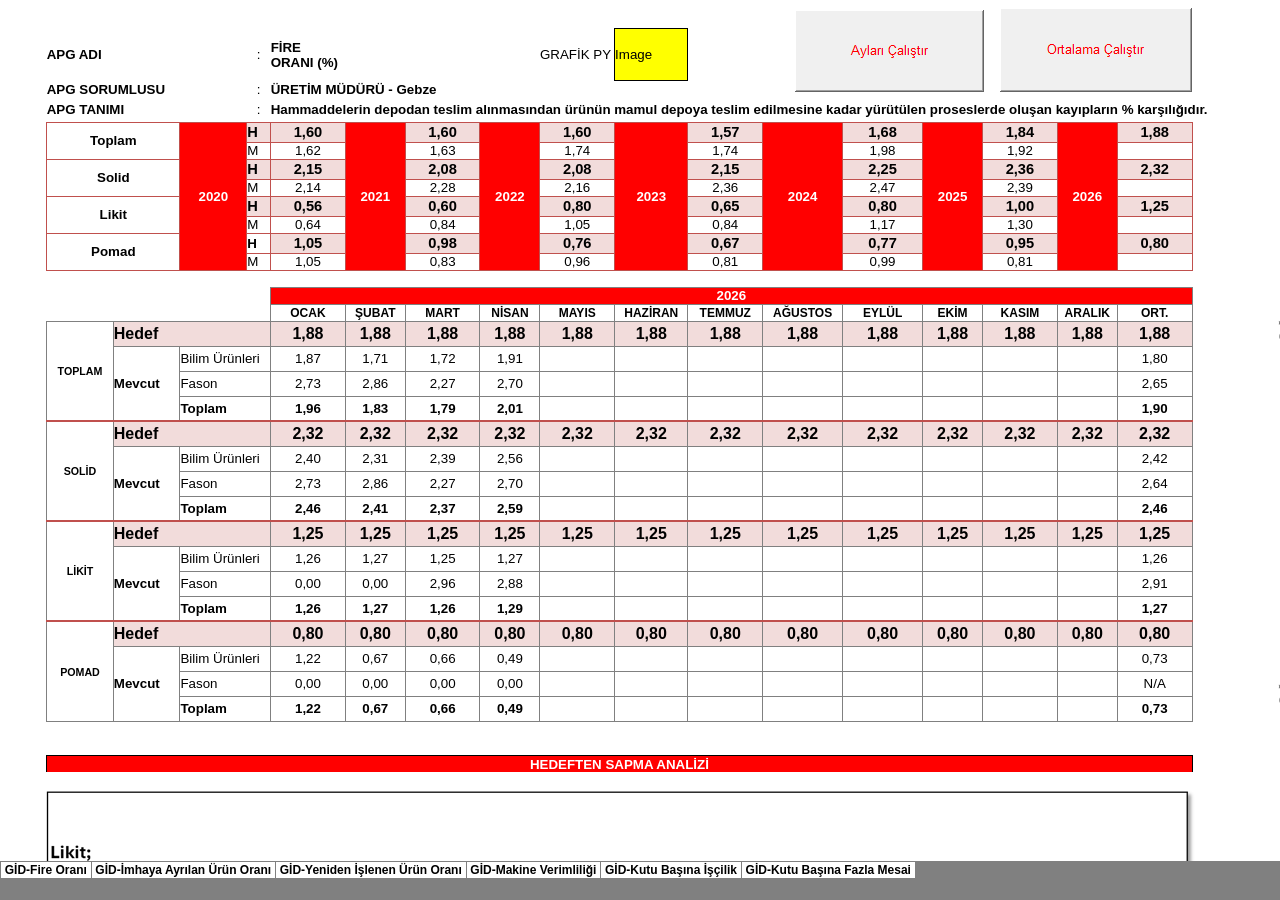
<file: index.html>
<html xmlns:v="urn:schemas-microsoft-com:vml"
xmlns:o="urn:schemas-microsoft-com:office:office"
xmlns:x="urn:schemas-microsoft-com:office:excel"
xmlns:dt="uuid:C2F41010-65B3-11d1-A29F-00AA00C14882"
xmlns="http://www.w3.org/TR/REC-html40">

<head>
<meta name="Excel Workbook Frameset">
<meta http-equiv=Content-Type content="text/html; charset=Windows-1254">
<meta name=ProgId content=Excel.Sheet>
<meta name=Generator content="Microsoft Excel 15">
<link rel=File-List href="index_dosyalar/filelist.xml">
<![if !supportTabStrip]>
<link id="shLink" href="index_dosyalar/sheet001.html">
<link id="shLink" href="index_dosyalar/sheet002.html">
<link id="shLink" href="index_dosyalar/sheet003.html">
<link id="shLink" href="index_dosyalar/sheet004.html">
<link id="shLink" href="index_dosyalar/sheet005.html">
<link id="shLink" href="index_dosyalar/sheet006.html">

<link id="shLink">

<script language="JavaScript">
<!--
 var c_lTabs=6;

 var c_rgszSh=new Array(c_lTabs);
 c_rgszSh[0] = "GD-FireOran";
 c_rgszSh[1] = "GD-mhayaAyrlanrnOran";
 c_rgszSh[2] = "GD-YenidenlenenrnOran";
 c_rgszSh[3] = "GD-MakineVerimlilii";
 c_rgszSh[4] = "GD-KutuBanailik";
 c_rgszSh[5] = "GD-KutuBanaFazlaMesai";



 var c_rgszClr=new Array(8);
 c_rgszClr[0]="window";
 c_rgszClr[1]="buttonface";
 c_rgszClr[2]="windowframe";
 c_rgszClr[3]="windowtext";
 c_rgszClr[4]="threedlightshadow";
 c_rgszClr[5]="threedhighlight";
 c_rgszClr[6]="threeddarkshadow";
 c_rgszClr[7]="threedshadow";

 var g_iShCur;
 var g_rglTabX=new Array(c_lTabs);

function fnGetIEVer()
{
 var ua=window.navigator.userAgent
 var msie=ua.indexOf("MSIE")
 if (msie>0 && window.navigator.platform=="Win32")
  return parseInt(ua.substring(msie+5,ua.indexOf(".", msie)));
 else
  return 0;
}

function fnBuildFrameset()
{
 var szHTML="<frameset rows=/"*,18/" border=0 width=0 frameborder=no framespacing=0>"+
  "<frame src=/""+document.all.item("shLink")[0].href+"/" name=/"frSheet/" noresize>"+
  "<frameset cols=/"54,*/" border=0 width=0 frameborder=no framespacing=0>"+
  "<frame src=/"/" name=/"frScroll/" marginwidth=0 marginheight=0 scrolling=no>"+
  "<frame src=/"/" name=/"frTabs/" marginwidth=0 marginheight=0 scrolling=no>"+
  "</frameset></frameset><plaintext>";

 with (document) {
  open("text/html","replace");
  write(szHTML);
  close();
 }

 fnBuildTabStrip();
}

function fnBuildTabStrip()
{
 var szHTML=
  "<html><head><style>.clScroll {font:8pt Courier New;color:"+c_rgszClr[6]+";cursor:default;line-height:10pt;}"+
  ".clScroll2 {font:10pt Arial;color:"+c_rgszClr[6]+";cursor:default;line-height:11pt;}</style></head>"+
  "<body onclick=/"event.returnValue=false;/" ondragstart=/"event.returnValue=false;/" onselectstart=/"event.returnValue=false;/" bgcolor="+c_rgszClr[4]+" topmargin=0 leftmargin=0><table cellpadding=0 cellspacing=0 width=100%>"+
  "<tr><td colspan=6 height=1 bgcolor="+c_rgszClr[2]+"></td></tr>"+
  "<tr><td style=/"font:1pt/">&nbsp;<td>"+
  "<td valign=top id=tdScroll class=/"clScroll/" onclick=/"parent.fnFastScrollTabs(0);/" onmouseover=/"parent.fnMouseOverScroll(0);/" onmouseout=/"parent.fnMouseOutScroll(0);/"><a>&#171;</a></td>"+
  "<td valign=top id=tdScroll class=/"clScroll2/" onclick=/"parent.fnScrollTabs(0);/" ondblclick=/"parent.fnScrollTabs(0);/" onmouseover=/"parent.fnMouseOverScroll(1);/" onmouseout=/"parent.fnMouseOutScroll(1);/"><a>&lt</a></td>"+
  "<td valign=top id=tdScroll class=/"clScroll2/" onclick=/"parent.fnScrollTabs(1);/" ondblclick=/"parent.fnScrollTabs(1);/" onmouseover=/"parent.fnMouseOverScroll(2);/" onmouseout=/"parent.fnMouseOutScroll(2);/"><a>&gt</a></td>"+
  "<td valign=top id=tdScroll class=/"clScroll/" onclick=/"parent.fnFastScrollTabs(1);/" onmouseover=/"parent.fnMouseOverScroll(3);/" onmouseout=/"parent.fnMouseOutScroll(3);/"><a>&#187;</a></td>"+
  "<td style=/"font:1pt/">&nbsp;<td></tr></table></body></html>";

 with (frames['frScroll'].document) {
  open("text/html","replace");
  write(szHTML);
  close();
 }

 szHTML =
  "<html><head>"+
  "<style>A:link,A:visited,A:active {text-decoration:none;"+"color:"+c_rgszClr[3]+";}"+
  ".clTab {cursor:hand;background:"+c_rgszClr[1]+";font:9pt Arial;padding-left:3px;padding-right:3px;text-align:center;}"+
  ".clBorder {background:"+c_rgszClr[2]+";font:1pt;}"+
  "</style></head><body onload=/"parent.fnInit();/" onselectstart=/"event.returnValue=false;/" ondragstart=/"event.returnValue=false;/" bgcolor="+c_rgszClr[4]+
  " topmargin=0 leftmargin=0><table id=tbTabs cellpadding=0 cellspacing=0>";

 var iCellCount=(c_lTabs+1)*2;

 var i;
 for (i=0;i<iCellCount;i+=2)
  szHTML+="<col width=1><col>";

 var iRow;
 for (iRow=0;iRow<6;iRow++) {

  szHTML+="<tr>";

  if (iRow==5)
   szHTML+="<td colspan="+iCellCount+"></td>";
  else {
   if (iRow==0) {
    for(i=0;i<iCellCount;i++)
     szHTML+="<td height=1 class=/"clBorder/"></td>";
   } else if (iRow==1) {
    for(i=0;i<c_lTabs;i++) {
     szHTML+="<td height=1 nowrap class=/"clBorder/">&nbsp;</td>";
     szHTML+=
      "<td id=tdTab height=1 nowrap class=/"clTab/" onmouseover=/"parent.fnMouseOverTab("+i+");/" onmouseout=/"parent.fnMouseOutTab("+i+");/">"+
      "<a href=/""+document.all.item("shLink")[i].href+"/" target=/"frSheet/" id=aTab>&nbsp;"+c_rgszSh[i]+"&nbsp;</a></td>";
    }
    szHTML+="<td id=tdTab height=1 nowrap class=/"clBorder/"><a id=aTab>&nbsp;</a></td><td width=100%></td>";
   } else if (iRow==2) {
    for (i=0;i<c_lTabs;i++)
     szHTML+="<td height=1></td><td height=1 class=/"clBorder/"></td>";
    szHTML+="<td height=1></td><td height=1></td>";
   } else if (iRow==3) {
    for (i=0;i<iCellCount;i++)
     szHTML+="<td height=1></td>";
   } else if (iRow==4) {
    for (i=0;i<c_lTabs;i++)
     szHTML+="<td height=1 width=1></td><td height=1></td>";
    szHTML+="<td height=1 width=1></td><td></td>";
   }
  }
  szHTML+="</tr>";
 }

 szHTML+="</table></body></html>";
 with (frames['frTabs'].document) {
  open("text/html","replace");
  charset=document.charset;
  write(szHTML);
  close();
 }
}

function fnInit()
{
 g_rglTabX[0]=0;
 var i;
 for (i=1;i<=c_lTabs;i++)
  with (frames['frTabs'].document.all.tbTabs.rows[1].cells[fnTabToCol(i-1)])
   g_rglTabX[i]=offsetLeft+offsetWidth-6;
}

function fnTabToCol(iTab)
{
 return 2*iTab+1;
}

function fnNextTab(fDir)
{
 var iNextTab=-1;
 var i;

 with (frames['frTabs'].document.body) {
  if (fDir==0) {
   if (scrollLeft>0) {
    for (i=0;i<c_lTabs&&g_rglTabX[i]<scrollLeft;i++);
    if (i<c_lTabs)
     iNextTab=i-1;
   }
  } else {
   if (g_rglTabX[c_lTabs]+6>offsetWidth+scrollLeft) {
    for (i=0;i<c_lTabs&&g_rglTabX[i]<=scrollLeft;i++);
    if (i<c_lTabs)
     iNextTab=i;
   }
  }
 }
 return iNextTab;
}

function fnScrollTabs(fDir)
{
 var iNextTab=fnNextTab(fDir);

 if (iNextTab>=0) {
  frames['frTabs'].scroll(g_rglTabX[iNextTab],0);
  return true;
 } else
  return false;
}

function fnFastScrollTabs(fDir)
{
 if (c_lTabs>16)
  frames['frTabs'].scroll(g_rglTabX[fDir?c_lTabs-1:0],0);
 else
  if (fnScrollTabs(fDir)>0) window.setTimeout("fnFastScrollTabs("+fDir+");",5);
}

function fnSetTabProps(iTab,fActive)
{
 var iCol=fnTabToCol(iTab);
 var i;

 if (iTab>=0) {
  with (frames['frTabs'].document.all) {
   with (tbTabs) {
    for (i=0;i<=4;i++) {
     with (rows[i]) {
      if (i==0)
       cells[iCol].style.background=c_rgszClr[fActive?0:2];
      else if (i>0 && i<4) {
       if (fActive) {
        cells[iCol-1].style.background=c_rgszClr[2];
        cells[iCol].style.background=c_rgszClr[0];
        cells[iCol+1].style.background=c_rgszClr[2];
       } else {
        if (i==1) {
         cells[iCol-1].style.background=c_rgszClr[2];
         cells[iCol].style.background=c_rgszClr[1];
         cells[iCol+1].style.background=c_rgszClr[2];
        } else {
         cells[iCol-1].style.background=c_rgszClr[4];
         cells[iCol].style.background=c_rgszClr[(i==2)?2:4];
         cells[iCol+1].style.background=c_rgszClr[4];
        }
       }
      } else
       cells[iCol].style.background=c_rgszClr[fActive?2:4];
     }
    }
   }
   with (aTab[iTab].style) {
    cursor=(fActive?"default":"hand");
    color=c_rgszClr[3];
   }
  }
 }
}

function fnMouseOverScroll(iCtl)
{
 frames['frScroll'].document.all.tdScroll[iCtl].style.color=c_rgszClr[7];
}

function fnMouseOutScroll(iCtl)
{
 frames['frScroll'].document.all.tdScroll[iCtl].style.color=c_rgszClr[6];
}

function fnMouseOverTab(iTab)
{
 if (iTab!=g_iShCur) {
  var iCol=fnTabToCol(iTab);
  with (frames['frTabs'].document.all) {
   tdTab[iTab].style.background=c_rgszClr[5];
  }
 }
}

function fnMouseOutTab(iTab)
{
 if (iTab>=0) {
  var elFrom=frames['frTabs'].event.srcElement;
  var elTo=frames['frTabs'].event.toElement;

  if ((!elTo) ||
   (elFrom.tagName==elTo.tagName) ||
   (elTo.tagName=="A" && elTo.parentElement!=elFrom) ||
   (elFrom.tagName=="A" && elFrom.parentElement!=elTo)) {

   if (iTab!=g_iShCur) {
    with (frames['frTabs'].document.all) {
     tdTab[iTab].style.background=c_rgszClr[1];
    }
   }
  }
 }
}

function fnSetActiveSheet(iSh)
{
 if (iSh!=g_iShCur) {
  fnSetTabProps(g_iShCur,false);
  fnSetTabProps(iSh,true);
  g_iShCur=iSh;
 }
}

 window.g_iIEVer=fnGetIEVer();
 if (window.g_iIEVer>=4)
  fnBuildFrameset();
//-->
</script>
<![endif]><!--[if gte mso 9]><xml>
 <x:ExcelWorkbook>
  <x:ExcelWorksheets>
   <x:ExcelWorksheet>
    <x:Name>GD-Fire Oran</x:Name>
    <x:WorksheetSource HRef="index_dosyalar/sheet001.html"/>
   </x:ExcelWorksheet>
   <x:ExcelWorksheet>
    <x:Name>GD-mhaya Ayrlan rn Oran</x:Name>
    <x:WorksheetSource HRef="index_dosyalar/sheet002.html"/>
   </x:ExcelWorksheet>
   <x:ExcelWorksheet>
    <x:Name>GD-Yeniden lenen rn Oran</x:Name>
    <x:WorksheetSource HRef="index_dosyalar/sheet003.html"/>
   </x:ExcelWorksheet>
   <x:ExcelWorksheet>
    <x:Name>GD-Makine Verimlilii</x:Name>
    <x:WorksheetSource HRef="index_dosyalar/sheet004.html"/>
   </x:ExcelWorksheet>
   <x:ExcelWorksheet>
    <x:Name>GD-Kutu Bana ilik</x:Name>
    <x:WorksheetSource HRef="index_dosyalar/sheet005.html"/>
   </x:ExcelWorksheet>
   <x:ExcelWorksheet>
    <x:Name>GD-Kutu Bana Fazla Mesai</x:Name>
    <x:WorksheetSource HRef="index_dosyalar/sheet006.html"/>
   </x:ExcelWorksheet>
  </x:ExcelWorksheets>
  <x:Stylesheet HRef="index_dosyalar/stylesheet.css"/>
  <x:WindowHeight>15720</x:WindowHeight>
  <x:WindowWidth>29040</x:WindowWidth>
  <x:WindowTopX>32767</x:WindowTopX>
  <x:WindowTopY>32767</x:WindowTopY>
  <x:TabRatio>883</x:TabRatio>
  <x:ProtectStructure>False</x:ProtectStructure>
  <x:ProtectWindows>False</x:ProtectWindows>
 </x:ExcelWorkbook>
</xml><![endif]-->
</head>

<frameset rows="*,39" border=0 width=0 frameborder=no framespacing=0>
 <frame src="index_dosyalar/sheet001.html" name="frSheet">
 <frame src="index_dosyalar/tabstrip.html" name="frTabs" marginwidth=0 marginheight=0>
 <noframes>
  <body>
   <p>Bu sayfa ereveler kullanyor ancak taraycnz ereveleri desteklemiyor.</p>
  </body>
 </noframes>
</frameset>
</html>
</file>
